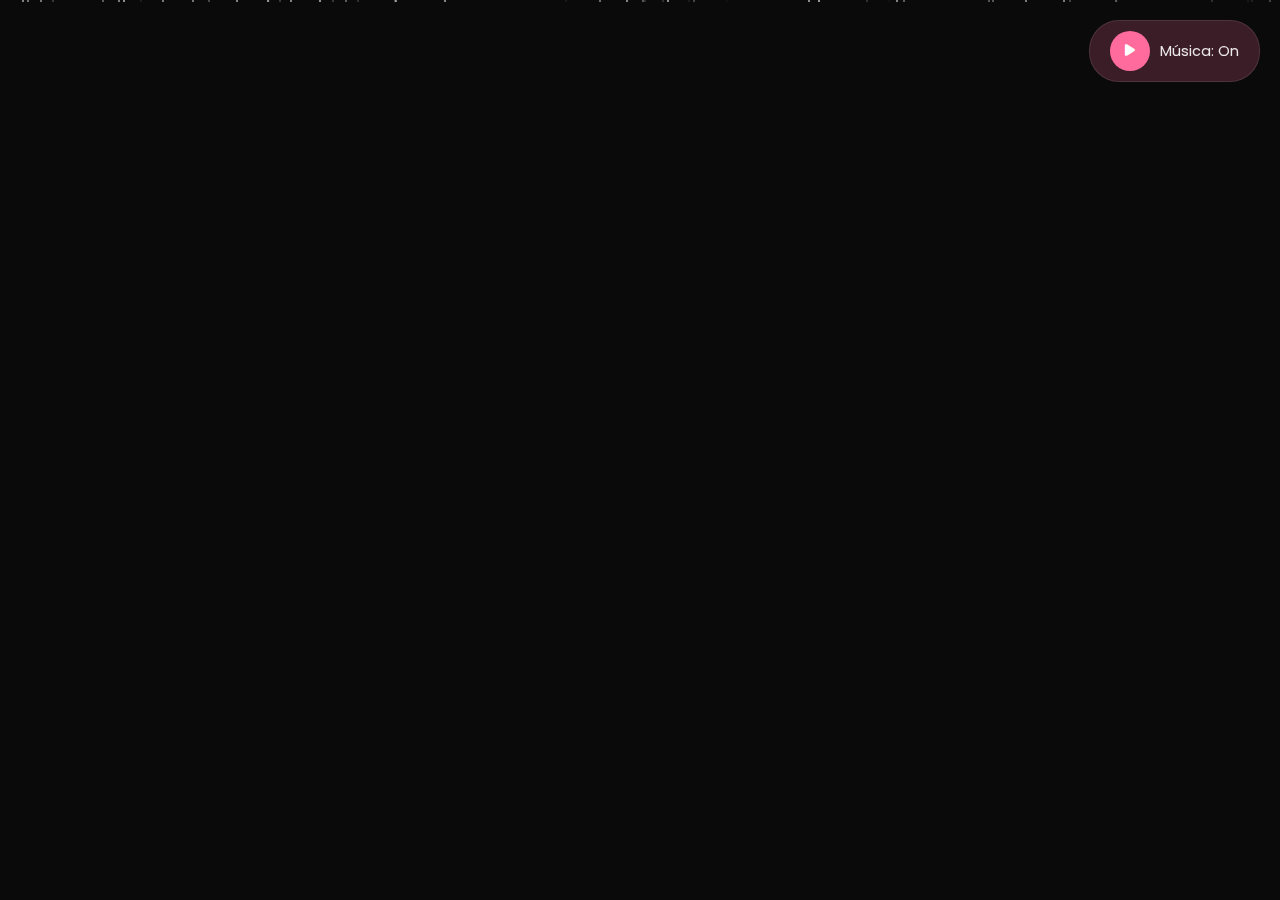
<file: index.html>
<!DOCTYPE html>
<html lang="es">
<head>
    <meta charset="UTF-8">
    <meta name="viewport" content="width=device-width, initial-scale=1.0">
    <title>Para Ti ✨</title>
    <link rel="stylesheet" href="https://cdnjs.cloudflare.com/ajax/libs/font-awesome/6.4.0/css/all.min.css">
    <link href="https://fonts.googleapis.com/css2?family=Dancing+Script:wght@700&family=Poppins:wght@300;400;600&display=swap" rel="stylesheet">
    <link rel="stylesheet" href="style.css">
</head>
<body>
    <!-- Música de fondo -->
    <audio id="musica" loop>
        <source src="https://assets.mixkit.co/music/preview/mixkit-romantic-sunset-687.mp3" type="audio/mpeg">
    </audio>
    
    <!-- Control música -->
    <div class="music-controls">
        <button id="music-toggle" class="music-btn">
            <i class="fas fa-play"></i>
        </button>
        <span class="music-label">Música: On</span>
    </div>

    <!-- Textos iniciales -->
    <div class="container">
        <h1 id="texto">💖</h1>
    </div>

    <!-- Partículas -->
    <div id="particles"></div>

    <!-- Flash -->
    <div id="flash-overlay"></div>

    <!-- Carta -->
    <div id="carta-container" class="hidden">
        <!-- Fondo animado -->
        <div id="fondo-animado">
            <!-- Snoopies y gatitos se generarán con JavaScript -->
        </div>
        
        <div class="sobre" id="sobre-exterior">
            <div class="sobre-frontal">
                <div class="sello">💌</div>
                <div class="texto-portada">
                    <h1>Para Ti, Mochii ^.^</h1>
                    <p>Este regalo viene desde Perú directo a Colombia</p>
                    <p class="instruccion">Toca para abrir</p>
                    <div class="corazon-latiente">🤍</div>
                </div>
            </div>
        </div>
        
        <div id="contenido-interior" class="hidden">
            <div class="diploma">
                <div class="diploma-header">
                    <h2>DIPLOMA</h2>
                    <h3>A MI PERSONA ESPECIAL</h3>
                </div>
                <div class="diploma-body">
                    <p>Por ser:</p>
                    <ul class="lista-cualidades">
                        <li>Alguien que ocupa un lugar muy especial en mi mente</li>
                        <li>La razón de muchas de mis sonrisas sinceras</li>
                        <li>Una compañía bonita en momentos simples y difíciles</li>
                        <li>Una persona que llegó sin buscarla y se quedó con intención</li>
                    </ul>
                    <div class="premio-especial">
                        <h4>PREMIO A LA PERSONA MÁS BONITA</h4>
                        <p class="categoria">"Por hacer los días un poco más lindos"</p>
                    </div>
                </div>
                <div class="firma">
                    <p>Con cariño,</p>
                    <div class="firma-nombre">Alguien que te aprecia mucho ✨</div>
                </div>
            </div>
            
            <div class="carta-texto">
                <div class="papel-carta">
                    <p class="saludo">Hey tú,</p>
                    <p>Hay personas que llegan sin hacer ruido y aun así terminan siendo importantes. Tú eres una de ellas. Aunque estemos lejos, hay momentos en los que una conversación tuya hace que todo se sienta más cerca.</p>
                    <p>Gracias por las charlas, las risas, la confianza y por estar de una forma tan natural. Me gusta cómo eres, cómo piensas y cómo haces que lo simple tenga valor.</p>
                    <p>Este detalle es solo una forma de decirte que me alegra tenerte en mi vida y que estos meses compartidos significan más de lo que a veces se dice.</p>
                    <div class="despedida">
                        <p>Con cariño,</p>
                        <p class="nombre-final">Yo 🌙</p>
                    </div>
                </div>
            </div>
            
            <!-- BOTÓN CAMBIADO: Ahora lleva a la música -->
            <button id="btn-final" class="btn-magico">
                <i class="fas fa-music"></i> Continuar con la Música
            </button>
        </div>
    </div>

    <!-- Sección Música (FUERA de la carta) -->
    <section id="seccion-musica" class="hidden">
        <div class="playlist-container">
            <h2><i class="fas fa-music"></i> Nuestra Playlist Especial</h2>
            <p class="subtitulo">Canciones que cuentan algo de nosotros</p>
            
            <!-- Canción 1: Sweet Child O' Mine -->
            <div class="cancion-card">
                <div class="album-cover" style="background: linear-gradient(135deg, #8a2387, #e94057, #f27121);">
                    <span class="emoji-album">🎸✨</span>
                </div>
                <div class="cancion-info">
                    <h3>Sweet Child O' Mine</h3>
                    <p class="artista">Guns N' Roses</p>
                    <p class="significado">
                        "Eres esa persona que hace brillar lo simple. Como la canción dice: 
                        'Where do we go now?'... Pues hacia más momentos como estos 🤘"
                    </p>
                    <div class="reproductor">
                        <div class="youtube-embed">
                            <iframe 
                                src="https://www.youtube.com/embed/1w7OgIMMRc4?modestbranding=1&rel=0&controls=1&showinfo=0"
                                frameborder="0" 
                                allow="accelerometer; autoplay; clipboard-write; encrypted-media; gyroscope; picture-in-picture"
                                allowfullscreen>
                            </iframe>
                        </div>
                        <p class="fuente"><i class="fab fa-youtube"></i> Guns N' Roses - Sweet Child O' Mine</p>
                    </div>
                </div>
            </div>
            
            <!-- Canción 2: Yo Quisiera -->
            <div class="cancion-card">
                <div class="album-cover" style="background: linear-gradient(135deg, #0099f7, #f11712);">
                    <span class="emoji-album">💖🎵</span>
                </div>
                <div class="cancion-info">
                    <h3>Yo Quisiera</h3>
                    <p class="artista">Reik</p>
                    <p class="significado">
                        "Esta canción me recuerda a ti cada vez que la escucho. 
                        Tiene esa mezcla de dulzura y nostalgia que siento en nuestras conversaciones 🌙"
                    </p>
                    <div class="reproductor">
                        <div class="youtube-embed">
                            <iframe 
                                src="https://www.youtube.com/embed/v27COkZT4GY?modestbranding=1&rel=0&controls=1&showinfo=0"
                                frameborder="0" 
                                allow="accelerometer; autoplay; clipboard-write; encrypted-media; gyroscope; picture-in-picture"
                                allowfullscreen>
                            </iframe>
                        </div>
                        <p class="fuente"><i class="fab fa-youtube"></i> Reik - Yo Quisiera</p>
                    </div>
                </div>
            </div>
            
            <!-- Canción 3: Cars Outside -->
            <div class="cancion-card">
                <div class="album-cover" style="background: linear-gradient(135deg, #1a2a6c, #b21f1f, #fdbb2d);">
                    <span class="emoji-album">🏎️🎶</span>
                </div>
                <div class="cancion-info">
                    <h3>Cars Outside</h3>
                    <p class="artista">James Arthur</p>
                    <p class="significado">
                        "Gracias por dedicarme esta canción. Cada vez que la escucho pienso en 
                        esos momentos en que, a pesar de la distancia, sentimos cercanía 🚗💨"
                    </p>
                    <div class="reproductor">
                        <div class="youtube-embed">
                            <iframe 
                                src="https://www.youtube.com/embed/QZKrLIoMyxY?modestbranding=1&rel=0&controls=1&showinfo=0"
                                frameborder="0" 
                                allow="accelerometer; autoplay; clipboard-write; encrypted-media; gyroscope; picture-in-picture"
                                allowfullscreen>
                            </iframe>
                        </div>
                        <p class="fuente"><i class="fab fa-youtube"></i> James Arthur - Cars Outside</p>
                    </div>
                </div>
            </div>
            
            <div class="playlist-footer">
                <p class="dedicatoria">Esta playlist es un abrazo musical desde Perú 🇵🇪 hasta Colombia 🇨🇴</p>
                <button id="btn-siguiente-fotos" class="btn-siguiente">
                    <i class="fas fa-images"></i> Ver Nuestras Aventuras
                </button>
            </div>
        </div>
    </section>

    <script src="script.js"></script>
</body>
</html>
</file>
<file: style.css>
/* ===== RESET ===== */
* {
    margin: 0;
    padding: 0;
    box-sizing: border-box;
    font-family: 'Poppins', sans-serif;
}

body {
    background: #0a0a0a;
    height: 100vh;
    overflow: hidden;
    color: white;
}

/* ===== MÚSICA CONTROLS ===== */
.music-controls {
    position: fixed;
    top: 20px;
    right: 20px;
    z-index: 1000;
    display: flex;
    align-items: center;
    gap: 10px;
    background: rgba(255, 107, 157, 0.2);
    padding: 10px 20px;
    border-radius: 30px;
    backdrop-filter: blur(10px);
    border: 1px solid rgba(255, 255, 255, 0.1);
}

.music-btn {
    width: 40px;
    height: 40px;
    border-radius: 50%;
    background: #ff6b9d;
    border: none;
    color: white;
    cursor: pointer;
    display: flex;
    align-items: center;
    justify-content: center;
    transition: transform 0.3s;
}

.music-btn:hover {
    transform: scale(1.1);
}

.music-label {
    font-size: 0.9rem;
    opacity: 0.9;
}

/* ===== TEXTO INICIAL ===== */
.container {
    position: absolute;
    top: 50%;
    left: 50%;
    transform: translate(-50%, -50%);
    text-align: center;
    z-index: 10;
    width: 90%;
    max-width: 800px;
}

#texto {
    font-family: 'Dancing Script', cursive;
    font-size: 4rem;
    opacity: 0;
    transition: opacity 2s ease;
    color: #ff6b9d;
    text-shadow: 0 0 20px rgba(255, 107, 157, 0.5);
    line-height: 1.3;
}

/* ===== PARTÍCULAS ===== */
#particles {
    position: fixed;
    width: 100%;
    height: 100%;
    z-index: 1;
}

#particles span {
    position: absolute;
    width: 2px;
    height: 2px;
    background: white;
    border-radius: 50%;
    opacity: 0.6;
    animation: flotar linear infinite;
}

@keyframes flotar {
    from { transform: translateY(100vh); }
    to { transform: translateY(-10vh); }
}

/* ===== FLASH ===== */
#flash-overlay {
    position: fixed;
    top: 50%;
    left: 50%;
    width: 0;
    height: 0;
    border-radius: 50%;
    background-color: rgba(255, 255, 255, 0.95);
    box-shadow: 0 0 300px 200px rgba(255, 255, 220, 0.9);
    transform: translate(-50%, -50%);
    opacity: 0;
    z-index: 9999;
    pointer-events: none;
    transition: opacity 0.5s ease;
}

/* ===== CARTA ===== */
.hidden {
    display: none !important;
}

#carta-container {
    position: fixed;
    top: 0;
    left: 0;
    width: 100%;
    height: 100%;
    background: linear-gradient(135deg, #ffe6f0 0%, #fff0f7 50%, #e6f0ff 100%);
    z-index: 10000;
    display: flex;
    flex-direction: column;
    justify-content: center;
    align-items: center;
    padding: 20px;
    overflow: auto;
}

/* EMOJIS FLOTANTES */
#fondo-animado {
    position: fixed;
    top: 0;
    left: 0;
    width: 100%;
    height: 100%;
    pointer-events: none;
    z-index: 1;
    overflow: hidden;
}

.emoji-flotante {
    position: absolute;
    pointer-events: none;
    z-index: 1;
    text-align: center;
    line-height: 1;
    filter: drop-shadow(0 0 8px rgba(255, 255, 255, 0.5));
    font-size: 40px;
    animation: flotarEmoji linear infinite;
}

@keyframes flotarEmoji {
    0% {
        transform: translateY(100vh) rotate(0deg);
        opacity: 0;
    }
    10% {
        opacity: 0.7;
    }
    90% {
        opacity: 0.7;
    }
    100% {
        transform: translateY(-100px) rotate(360deg);
        opacity: 0;
    }
}

/* SOBRE */
.sobre {
    perspective: 1500px;
    cursor: pointer;
    z-index: 10001;
}

.sobre-frontal {
    width: 500px;
    max-width: 90vw;
    height: 400px;
    background: linear-gradient(135deg, #ff6b9d, #ff8fab);
    border-radius: 20px;
    position: relative;
    transform-style: preserve-3d;
    transition: transform 0.5s;
    box-shadow: 0 20px 50px rgba(255, 107, 157, 0.4);
    border: 5px solid rgba(255, 255, 255, 0.2);
    display: flex;
    flex-direction: column;
    justify-content: center;
    align-items: center;
    text-align: center;
    padding: 30px;
}

.sobre-frontal:hover {
    transform: translateY(-10px);
}

.sobre.abriendo .sobre-frontal {
    animation: abrirSobre 1.5s forwards;
}

@keyframes abrirSobre {
    0% { transform: rotateX(0); }
    50% { transform: rotateX(-60deg); box-shadow: 0 40px 80px rgba(255, 107, 157, 0.6); }
    100% { transform: rotateX(-120deg); opacity: 0; display: none; }
}

.texto-portada h1 {
    font-family: 'Dancing Script', cursive;
    font-size: 3rem;
    color: white;
    margin-bottom: 20px;
    text-shadow: 3px 3px 10px rgba(0, 0, 0, 0.3);
}

.texto-portada p {
    font-size: 1.2rem;
    margin: 10px 0;
    line-height: 1.6;
}

.instruccion {
    margin-top: 30px !important;
    font-style: italic;
    animation: parpadeo 2s infinite;
}

@keyframes parpadeo {
    0%, 100% { opacity: 1; }
    50% { opacity: 0.5; }
}

.sello {
    font-size: 70px;
    margin-bottom: 20px;
    animation: latido 1.5s ease-in-out infinite;
}

.corazon-latiente {
    font-size: 4rem;
    margin-top: 20px;
    animation: latido 1.5s ease-in-out infinite;
}

@keyframes latido {
    0%, 100% { transform: scale(1); }
    50% { transform: scale(1.2); }
}

/* CONTENIDO CARTA */
#contenido-interior {
    width: 100%;
    max-width: 1000px;
    text-align: center;
    animation: aparecerContenido 1s ease-out forwards;
    z-index: 10001;
    position: relative;
}

@keyframes aparecerContenido {
    from { opacity: 0; transform: translateY(50px); }
    to { opacity: 1; transform: translateY(0); }
}

/* DIPLOMA */
.diploma {
    background: #fffef0;
    border: 15px solid #d4af37;
    border-radius: 20px;
    padding: 40px;
    margin: 0 auto 50px;
    max-width: 800px;
    box-shadow: 0 30px 60px rgba(0, 0, 0, 0.3);
    position: relative;
    overflow: hidden;
}

.diploma::before {
    content: '';
    position: absolute;
    top: -10px;
    left: -10px;
    right: -10px;
    bottom: -10px;
    background: linear-gradient(45deg, #ffd700, #ffec8b, #ffd700);
    z-index: -1;
    border-radius: 30px;
}

.diploma-header {
    margin-bottom: 30px;
}

.diploma-header h2 {
    font-size: 3rem;
    color: #8b0000;
    text-transform: uppercase;
    letter-spacing: 5px;
    margin-bottom: 10px;
    font-family: 'Times New Roman', serif;
}

.diploma-header h3 {
    font-size: 2rem;
    color: #333;
    font-weight: normal;
    font-style: italic;
}

.lista-cualidades {
    text-align: left;
    max-width: 600px;
    margin: 30px auto;
    list-style: none;
}

.lista-cualidades li {
    font-size: 1.3rem;
    margin: 15px 0;
    padding-left: 40px;
    position: relative;
    color: #444;
}

.lista-cualidades li::before {
    content: '❤️';
    position: absolute;
    left: 0;
    top: 0;
}

.premio-especial {
    background: linear-gradient(45deg, #ff6b9d, #ff8fab);
    padding: 20px;
    border-radius: 15px;
    margin: 40px 0;
    color: white;
}

.premio-especial h4 {
    font-size: 1.8rem;
    margin-bottom: 10px;
}

.categoria {
    font-style: italic;
    font-size: 1.2rem;
    opacity: 0.9;
}

.firma {
    margin-top: 50px;
    text-align: right;
    padding-right: 100px;
}

.firma-nombre {
    font-family: 'Dancing Script', cursive;
    font-size: 2.2rem;
    color: #8b0000;
    margin-top: 10px;
}

/* CARTA ESCRITA */
.papel-carta {
    background: #fffef5;
    padding: 50px;
    border-radius: 10px;
    max-width: 800px;
    margin: 0 auto 40px;
    box-shadow: 0 20px 40px rgba(0, 0, 0, 0.15);
    border: 1px solid #e6d3b8;
    text-align: left;
    line-height: 1.8;
    font-size: 1.3rem;
    color: #333;
}

.saludo {
    font-size: 2rem;
    font-weight: bold;
    margin-bottom: 30px;
    color: #8b0000;
}

.despedida {
    margin-top: 50px;
    text-align: right;
}

.nombre-final {
    font-family: 'Dancing Script', cursive;
    font-size: 2.2rem;
    color: #8b0000;
}

/* BOTÓN */
.btn-magico {
    background: #ff6b9d;
    border: none;
    padding: 15px 30px;
    font-size: 1.2rem;
    color: white;
    border-radius: 50px;
    cursor: pointer;
    transition: all 0.3s;
    box-shadow: 0 10px 30px rgba(255, 107, 157, 0.4);
    display: inline-flex;
    align-items: center;
    gap: 10px;
    margin-top: 40px;
    z-index: 10002;
    position: relative;
}

.btn-magico:hover {
    background: #ff8fab;
    transform: scale(1.05);
    box-shadow: 0 15px 40px rgba(255, 107, 157, 0.6);
}

/* ===== SECCIÓN MÚSICA ===== */
#seccion-musica {
    position: fixed;
    top: 0;
    left: 0;
    width: 100%;
    height: 100%;
    background: linear-gradient(135deg, #0f0c29, #302b63, #24243e);
    z-index: 20000;
    display: flex;
    justify-content: center;
    align-items: center;
    padding: 20px;
    overflow-y: auto;
}

.playlist-container {
    background: rgba(255, 255, 255, 0.05);
    backdrop-filter: blur(10px);
    border-radius: 25px;
    padding: 40px;
    max-width: 800px;
    width: 100%;
    border: 1px solid rgba(255, 255, 255, 0.1);
    box-shadow: 0 20px 50px rgba(0, 0, 0, 0.5);
}

.playlist-container h2 {
    font-family: 'Dancing Script', cursive;
    font-size: 3rem;
    color: #ff6b9d;
    text-align: center;
    margin-bottom: 10px;
}

.subtitulo {
    text-align: center;
    color: #aaa;
    margin-bottom: 40px;
    font-size: 1.2rem;
}

/* Tarjetas de canción */
.cancion-card {
    display: flex;
    gap: 25px;
    background: rgba(255, 255, 255, 0.08);
    border-radius: 20px;
    padding: 25px;
    margin-bottom: 30px;
    border: 1px solid rgba(255, 255, 255, 0.05);
}

.album-cover {
    width: 120px;
    height: 120px;
    border-radius: 15px;
    display: flex;
    align-items: center;
    justify-content: center;
    flex-shrink: 0;
    box-shadow: 0 10px 30px rgba(0, 0, 0, 0.3);
}

.emoji-album {
    font-size: 3rem;
}

.cancion-info {
    flex: 1;
}

.cancion-info h3 {
    font-size: 1.8rem;
    color: white;
    margin-bottom: 5px;
}

.artista {
    color: #ff6b9d;
    font-weight: 600;
    margin-bottom: 15px;
    font-size: 1.1rem;
}

.significado {
    color: #ccc;
    line-height: 1.6;
    margin-bottom: 20px;
    font-style: italic;
    background: rgba(0, 0, 0, 0.2);
    padding: 15px;
    border-radius: 10px;
    border-left: 3px solid #ff6b9d;
}

/* YouTube embed */
.youtube-embed {
    width: 100%;
    border-radius: 12px;
    overflow: hidden;
    margin-top: 10px;
}

.youtube-embed iframe {
    width: 100%;
    height: 180px;
    border: none;
    border-radius: 12px;
}

.fuente {
    font-size: 0.8rem;
    color: #888;
    margin-top: 8px;
    display: flex;
    align-items: center;
    gap: 8px;
}

/* Footer playlist */
.playlist-footer {
    text-align: center;
    margin-top: 40px;
    padding-top: 30px;
    border-top: 1px solid rgba(255, 255, 255, 0.1);
}

.dedicatoria {
    color: #aaa;
    font-style: italic;
    margin-bottom: 25px;
    font-size: 1.1rem;
}

.btn-siguiente {
    background: linear-gradient(135deg, #ff6b9d, #ff8fab);
    border: none;
    padding: 15px 35px;
    font-size: 1.2rem;
    color: white;
    border-radius: 50px;
    cursor: pointer;
    display: inline-flex;
    align-items: center;
    gap: 12px;
}

.btn-siguiente:hover {
    transform: scale(1.05);
}

/* Responsive */
@media (max-width: 768px) {
    #texto { font-size: 2.5rem; }
    .sobre-frontal { height: 350px; padding: 20px; }
    .texto-portada h1 { font-size: 2.2rem; }
    .diploma { padding: 25px; }
    .diploma-header h2 { font-size: 2.2rem; }
    .diploma-header h3 { font-size: 1.5rem; }
    .papel-carta { padding: 30px; font-size: 1.1rem; }
    .btn-magico { padding: 12px 25px; font-size: 1rem; }
    .cancion-card { flex-direction: column; text-align: center; }
    .album-cover { width: 150px; height: 150px; margin: 0 auto; }
    .playlist-container { padding: 25px; }
    .playlist-container h2 { font-size: 2.2rem; }
    .youtube-embed iframe { height: 150px; }
    .emoji-flotante { font-size: 30px; }
}
</file>
